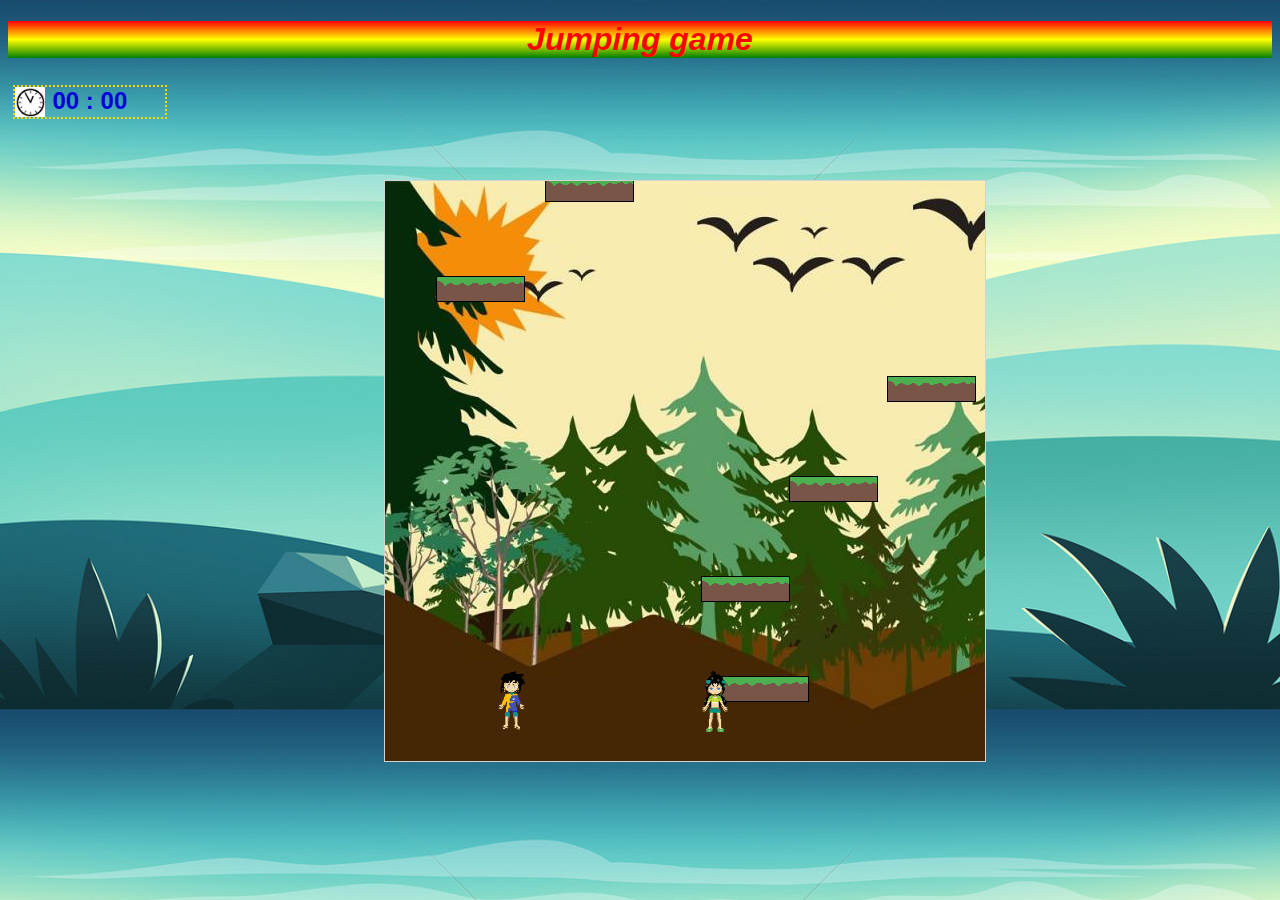
<file: game.html>
<!DOCTYPE html>
<html lang="en" >

<head>
  <meta charset="UTF-8">
  <title id="title">Jumping Game</title>
  <link rel="stylesheet" href="pixel.css" type="text/css">
</head>
<body>
<center><h1>Jumping game</h1></center>

<div class="time">
<h2><span id="min">00</span><span> : </span><span id="sec">00</span></h2>
</div>
<script src="Time.js">/*จับเวลา*/</script>
<script src="auto.js">/*เกม*/</script>

</body>

</html>
</file>
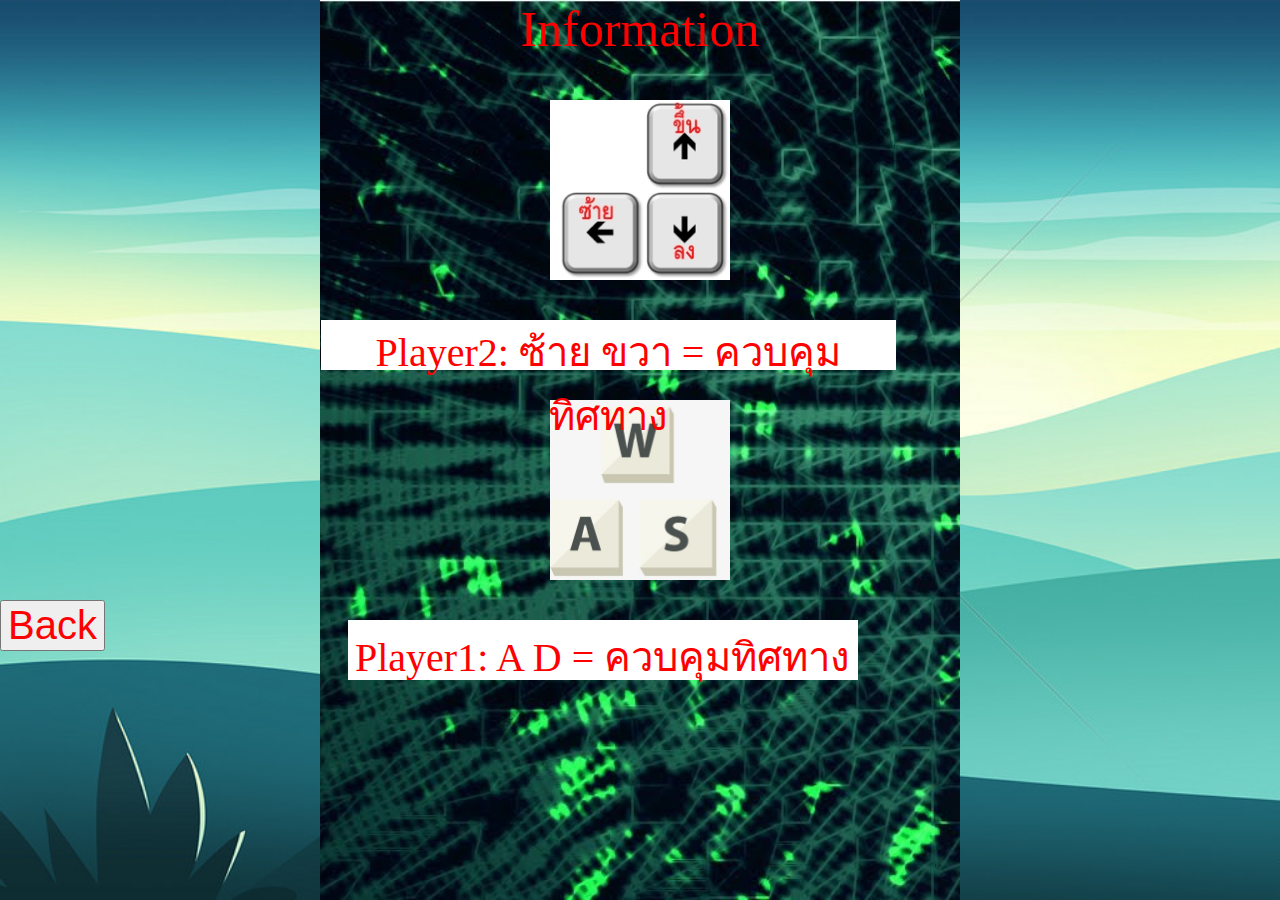
<file: info.html>
<!DOCTYPE html>
<html>
<head>
	<title>Information</title>
	<div class="background">
		<div class="name">Information</div>
		<div class="move"></div>
		<div class="move2"></div>
		<div class="text"> Player2: ซ้าย ขวา = ควบคุมทิศทาง</div>
		<div class="text2">Player1:  A D = ควบคุมทิศทาง</div>
		<button type="button" class="in" onclick="back()">Back</button>
	</div>
	<style type="text/css">
	body{
		margin:0;
		font-size: 0;
		background-image: url("foแดง.png");
		background-size: cover;
	}
	.background{
		text-align: center;
		width: 50%;
		height: 100vh;
		background-image: url("ป่างุด.jpg");
		background-size: cover;
		margin-left: 25%;
	}
	.name{
		width: 325px;
		height: 70px;
		color: red;
		display: block;
		font-size: 50px;
		margin: auto;
	}
	.move{
		background-image: url("ลูกศร.jpg") ;
		background-size: cover;
		width: 14%;
		height: 20vh;
		position: absolute;
		top:100px;
		margin-left: 10%;
		right: 43%;
	}
	.text{
		display: block;
		width: 575px;
		height: 50px;
		background-color: white;
		font-size: 40px;
		color: red;
		position: absolute;
		top: 320px;
		right: 30%;

	}
	.move2{
		background-image: url("ลูกศร2.jpg");
		width: 14%;
		height: 20vh;
		position: absolute;
		top:400px;
		margin-left: 10%;
		background-size: cover;
		right: 43%;
	}
	.text2{
		display: block;
		width: 500px;
		height: 50px;
		background-color: white;
		font-size: 40px;
		color: red;
		position: absolute;
		top: 620px;
		right: 33%;
		padding: 5px;
	}
	.in{
		font-size: 40px;
		color: red;
		position: absolute;
		top: 600px;
		left:  0px;
		z-index: 1;
	}
</style>
</head>
<body>
	<script type="text/javascript">function back(){location.href = "jumping.html";}</script>
	<embed name="music" loop="true" hidden="true" src="The TOYS - พูดไม่ออก (instrumental).mp3">
</body>
</html>
</file>
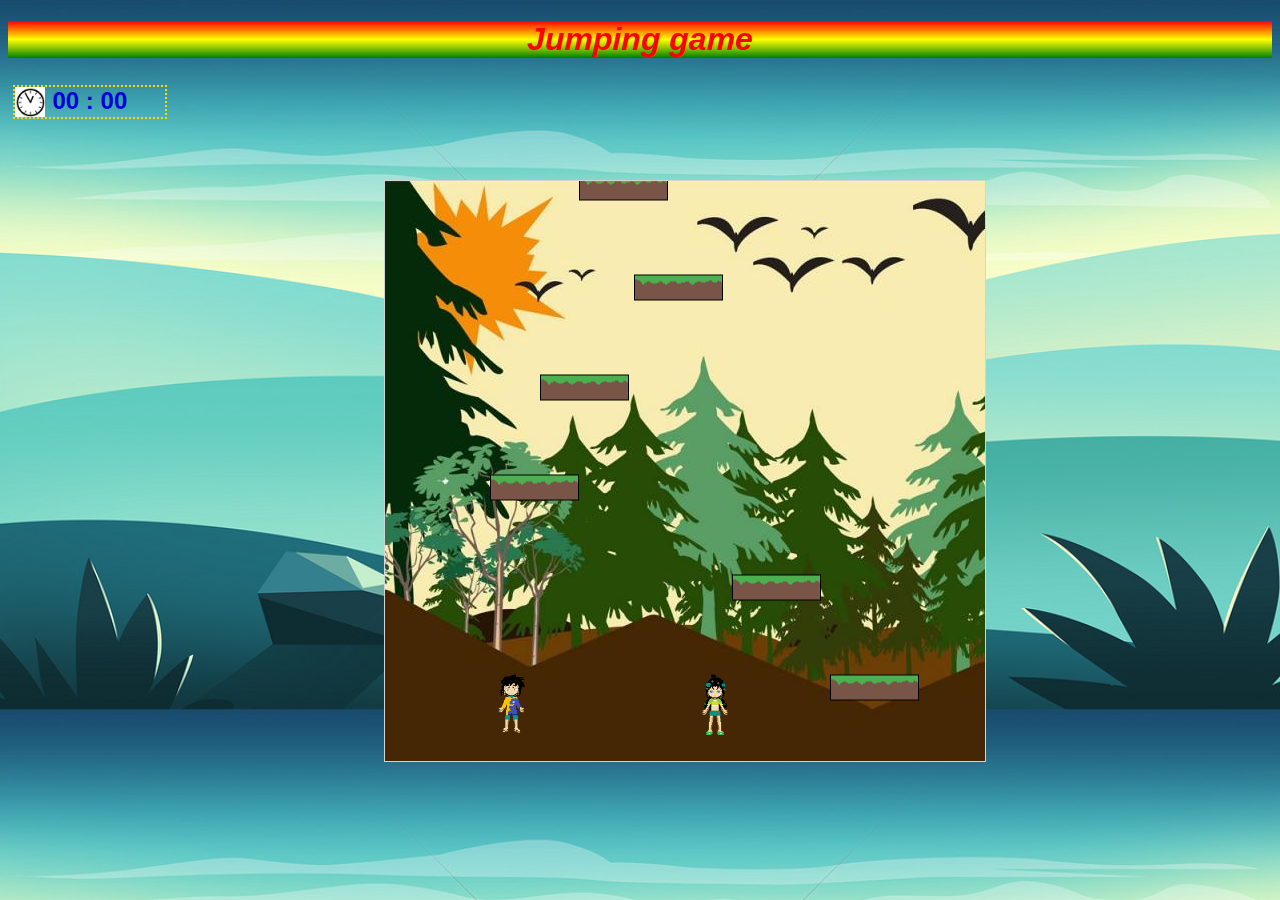
<file: jumping.html>
<!DOCTYPE html>
<html lang="en" >

<head>
  <meta charset="UTF-8">
  <title id="title">Jumping Game</title>
  <link rel="stylesheet" href="pixel.css" type="text/css">
</head>
<body>
<center><h1>Jumping game</h1></center>

<div class="time">
<h2><span id="min">00</span><span> : </span><span id="sec">00</span></h2>
</div>
<script src="Time.js">/*จับเวลา*/</script>
<center><script src="auto.js">/*เกม*/</script></center>



</body>

</html>
</file>
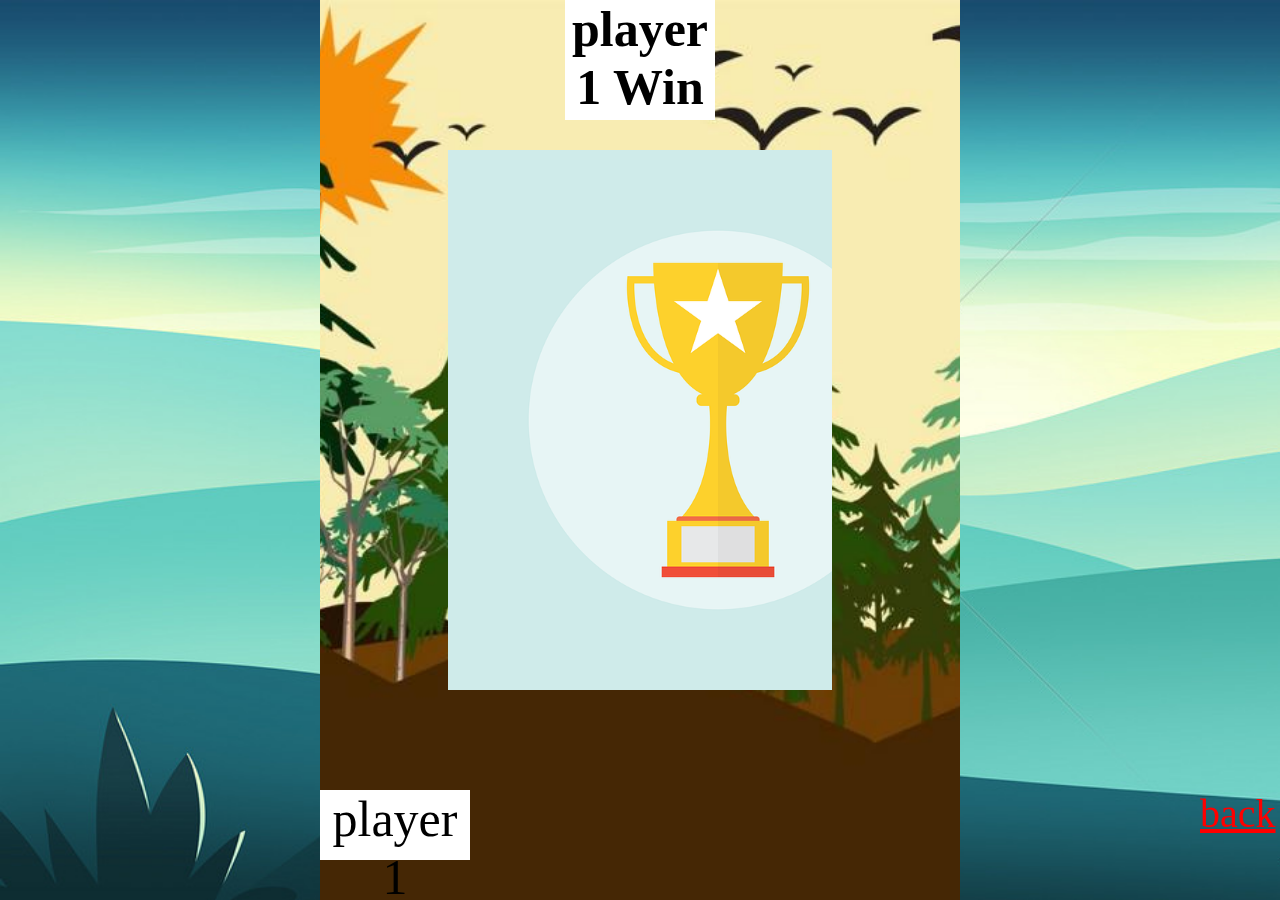
<file: over.html>
<!DOCTYPE html>
<html>
<head>
	<title>End game</title>
	<div class="background">
	<h1 class="name">player 1 Win</h1>
	<div class="row">player 1</div>
	<a class="in" href="jumping.html">back</b>
	<div class="move"></div>
	</div>

	<style type="text/css">
	body{
		margin:0;
		font-size: 0;
		background-image: url("foแดง.png");
		background-size: cover;
	}
	.background{
		text-align: center;
		width: 50%;
		height: 100vh;
		background-image: url("ป่าไง.jpg");
		background-size: cover;
		background-position: center;
		margin-left: 25%;
	}
	.name{
		width: 150px;
		height: 120px;
		display: block;
		background-color: white;
		font-size: 50px;
		margin: auto;
	}
	.row{
		top:790px;
		width: 150px;
		height: 70px;
		background-color: white;
		font-size: 50px;
		position: fixed;
		margin: auto;
	}
     .in{
		font-size: 40px;
		color: red;
		position: fixed;
		top: 790px;
		left: 1200px;
		z-index: 1;
	}
	.move{
		background-image: url("goal.png");
		width: 30%;
		height: 60vh;
		position: fixed;
		background-size: cover;
		top:150px;
		left:35%;
	}
</style>
</head>
<body>
	<embed name="music" loop=" " hidden="true" src="วันเดือนปี คาราโอเกะ.mp3">
</body>
</html>
</file>
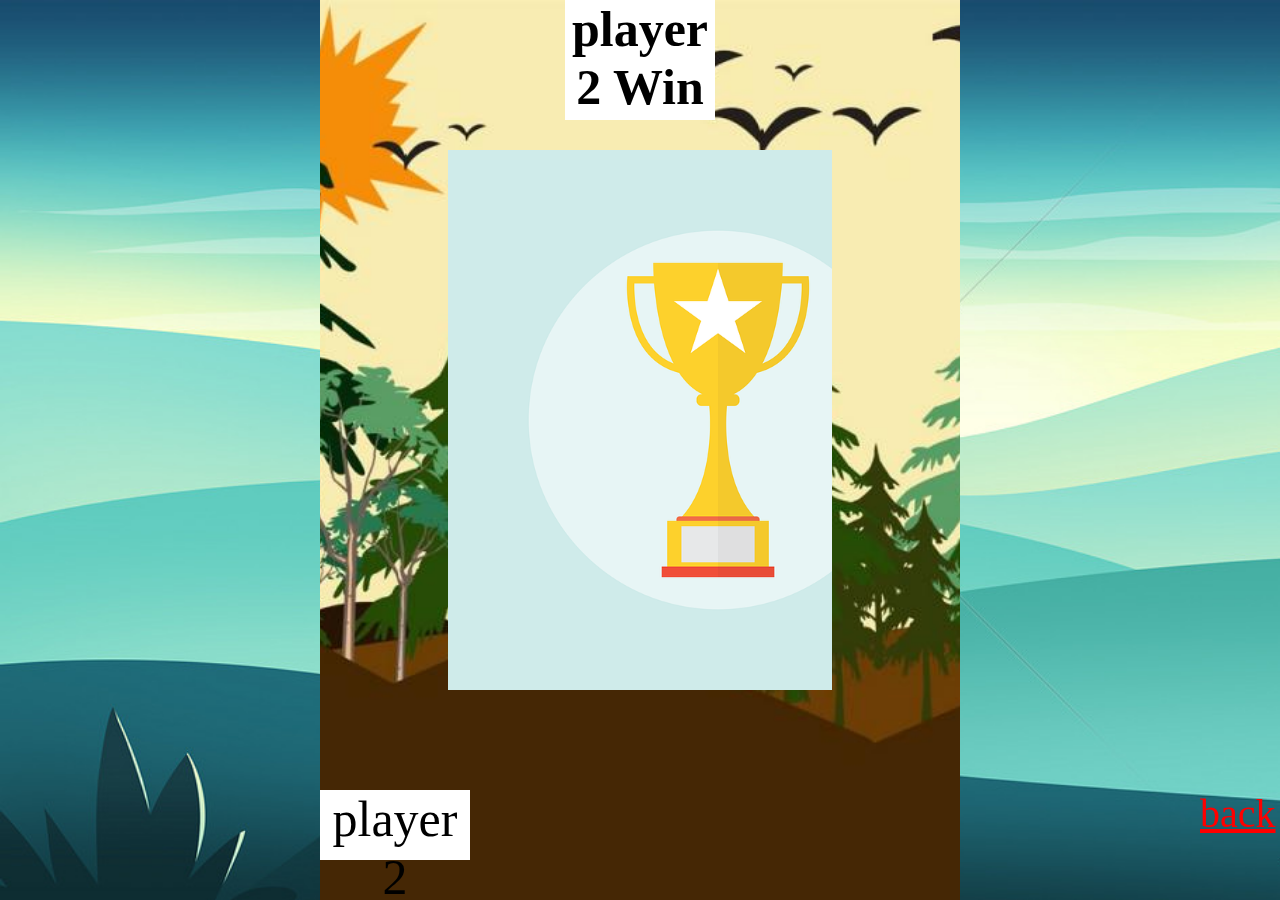
<file: over2.html>
<!DOCTYPE html>
<html>
<head>
	<title>End game</title>
	<div class="background">
	<h1 class="name">player 2 Win</h1>
	<div class="row">player 2</div>
	<a class="in" href="jumping.html">back</b>
	<div class="move"></div>
	</div>

	<style type="text/css">
	body{
		margin:0;
		font-size: 0;
		background-image: url("foแดง.png");
		background-size: cover;
	}
	.background{
		text-align: center;
		width: 50%;
		height: 100vh;
		background-image: url("ป่าไง.jpg");
		background-size: cover;
		background-position: center;
		margin-left: 25%;
	}
	.name{
		width: 150px;
		height: 120px;
		display: block;
		background-color: white;
		font-size: 50px;
		margin: auto;
	}
	.row{
		top:790px;
		width: 150px;
		height: 70px;
		background-color: white;
		font-size: 50px;
		position: fixed;
		margin: auto;
	}
     .in{
		font-size: 40px;
		color: red;
		position: fixed;
		top: 790px;
		left: 1200px;
		z-index: 1;
	}
	.move{
		background-image: url("goal.png");
		width: 30%;
		height: 60vh;
		position: fixed;
		background-size: cover;
		top:150px;
		left:35%;
	}
</style>
</head>
<body>
	<embed name="music" loop=" " hidden="true" src="วันเดือนปี คาราโอเกะ.mp3">
</body>
</html>
</file>
<file: pixel.css>
body{
	font-family: sans-serif;
	background: url("foแดง.png");
	background-size:cover;
	background-position: all;
}
div.time{
	height:30px;
	width: 150px;
	background-image:url("clock.gif");
	background-size: contain;
	background-repeat:no-repeat;
	margin: 5px;
	border: 2px dotted gold;
	position: absolute;
	}
h2{
	position:absolute;
	left: 25%;
	top:-20px;
	color:#0000db;
	font-weight:200px
}
h1{
	font-style: oblique;
	color: red;
	background-image: linear-gradient(red, yellow, green);
}

canvas {
    border: 1px solid #d3d3d3;
    background-color: #f1f1f1;
    position: absolute;
    top:20%;
    left: 30%;
    background:url("ป่าไง.jpg");
}

img.platform{
	width:100px;
	height:100px;
}
</file>
